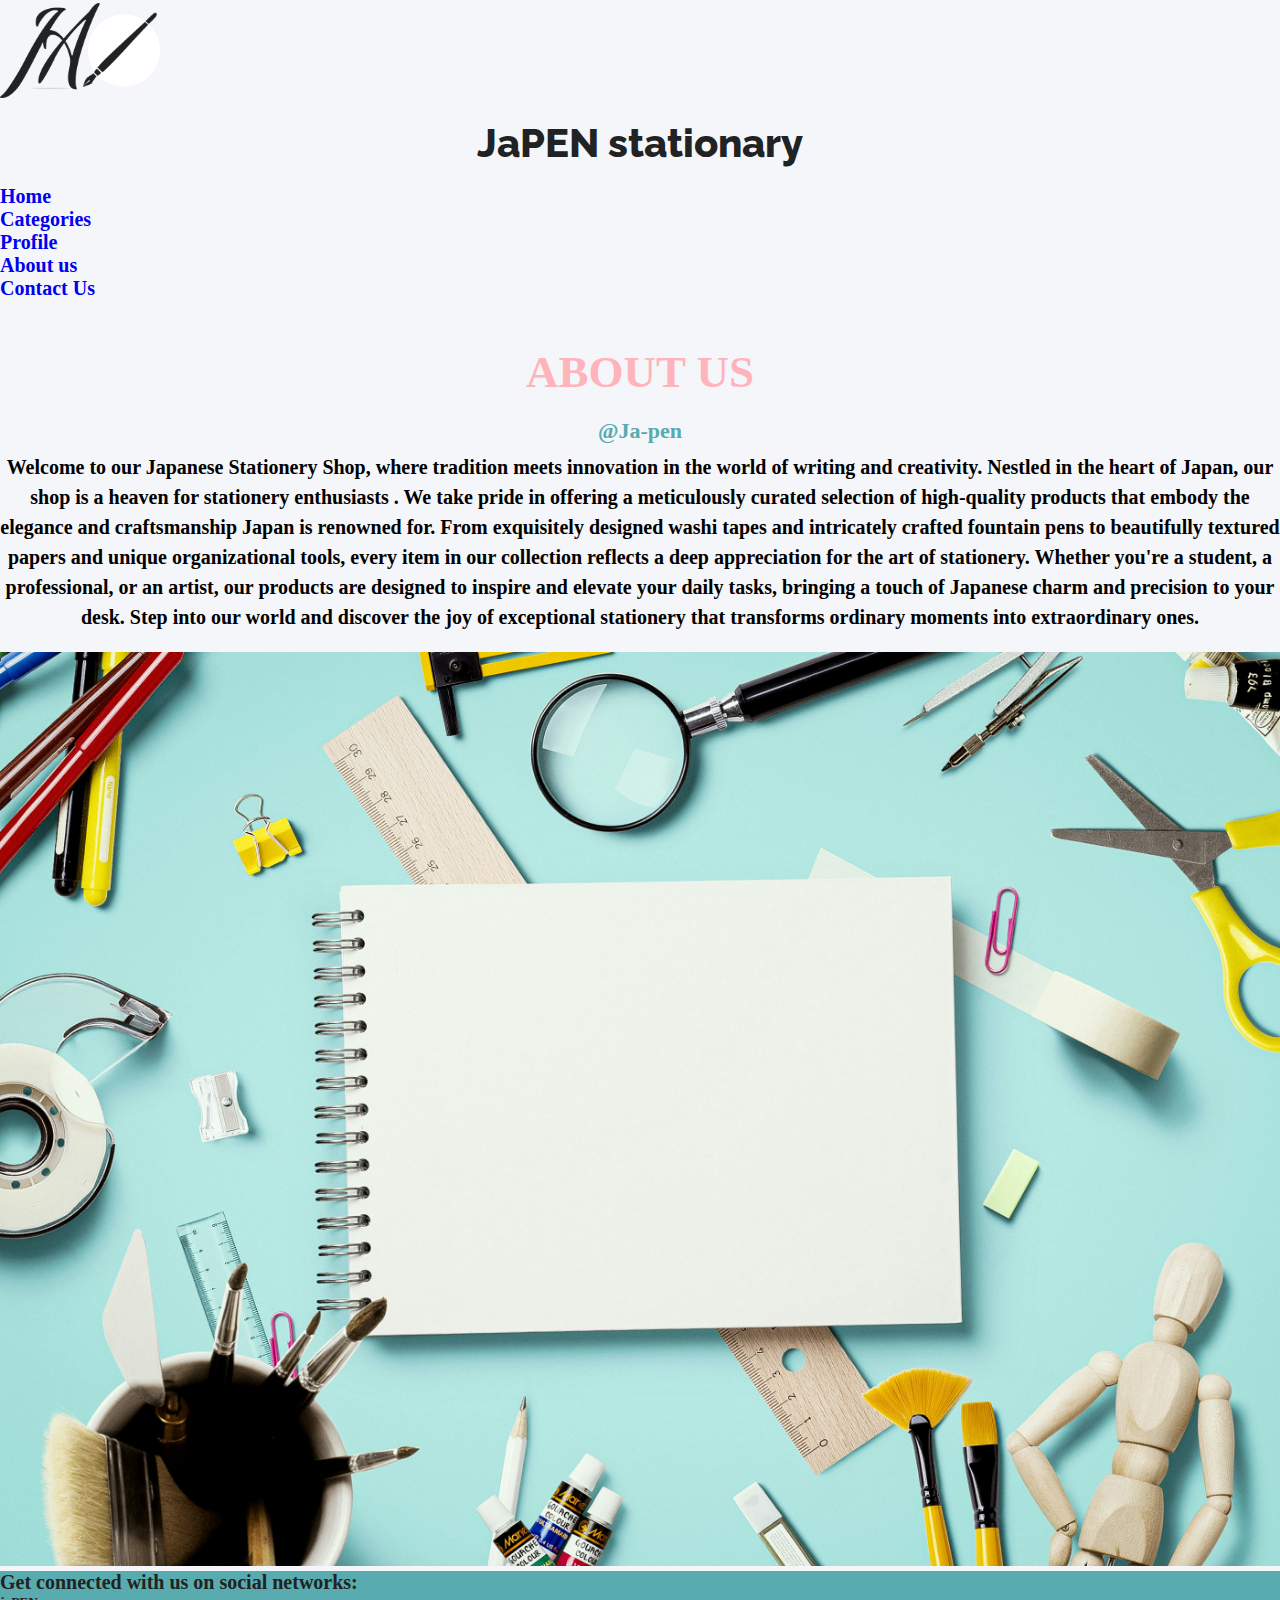
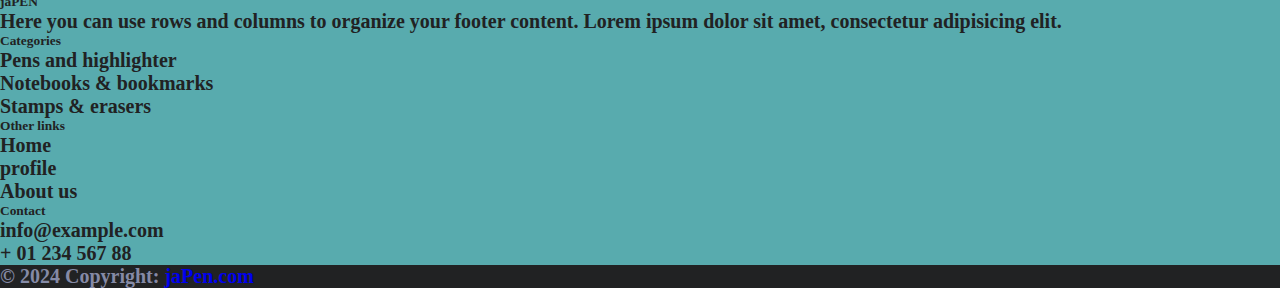
<file: html_folders/about.html>
<!DOCTYPE html>
<html lang="en" style="font-size: 16px; overflow-x: hidden;">

<head>
  <meta charset="UTF-8">
  <meta name="viewport" content="width=device-width, initial-scale=1.0">
  <title>Document</title>
  <link rel="stylesheet" href="../css/style.css">
  <link rel="stylesheet" href="../css/about.css">

  <link rel="stylesheet" href="https://cdnjs.cloudflare.com/ajax/libs/font-awesome/6.5.2/css/all.min.css"
    integrity="sha512-SnH5WK+bZxgPHs44uWIX+LLJAJ9/2PkPKZ5QiAj6Ta86w+fsb2TkcmfRyVX3pBnMFcV7oQPJkl9QevSCWr3W6A=="
    crossorigin="anonymous" referrerpolicy="no-referrer" />

  <link href="https://cdn.jsdelivr.net/npm/bootstrap@5.0.2/dist/css/bootstrap.min.css" rel="stylesheet"
    integrity="sha384-EVSTQN3/azprG1Anm3QDgpJLIm9Nao0Yz1ztcQTwFspd3yD65VohhpuuCOmLASjC" crossorigin="anonymous">
</head>

<body style="overflow-x: hidden;">
 <!-- navbar -->
 <div>
  <nav class="nav-bg row align-items-end ">
    <div class="d-flex col-md-6 col-sm-12 justify-content-center row" style="padding: .2rem 0; ">
      <img src="../images/logo.png" alt="" style="width: 10rem;" class="col-sm-6">
      <h1 class="heading-1 col-sm-6" style="text-align: center;">JaPEN stationary</h1>
    </div>
    <!-- links -->
    <div class="col-md-6 col-sm-12">
      <ul class="d-flex justify-content-center wrap">
        <a href="home.html" style="text-decoration: none; border: none;">
          <li class="link-dec">Home</li>
        </a>
        <a href="categories.html" style="text-decoration: none; border: none;">
          <li class="link-dec">Categories</li>
        </a>
        <a href="user-prof.html" style="text-decoration: none; border: none;">
          <li class="link-dec">Profile</li>
        </a>
        <a href="about.html" style="text-decoration: none; border: none;">
          <li class="link-dec">About us</li>
        </a>
        <a href="contact.html" style="text-decoration: none; border: none;">
          <li class="link-dec">Contact Us</li>
        </a>
      </ul>
    </div>

  </nav>
</div>
    <br>
    <br>

    <!-- body -->
    <div class="container">
    <div class="about-us">
        <div class="row justify-content-center">
            <h1>ABOUT US</h1>
            <h2>@Ja-pen</h2>
            <p> Welcome to our Japanese Stationery Shop, where tradition meets innovation in the world of writing and creativity. Nestled in the heart of Japan, our shop is a heaven for stationery enthusiasts . We take pride in offering a meticulously curated selection of high-quality products that embody the elegance and craftsmanship Japan is renowned for. From exquisitely designed washi tapes and intricately crafted fountain pens to beautifully textured papers and unique organizational tools, every item in our collection reflects a deep appreciation for the art of stationery. Whether you're a student, a professional, or an artist, our products are designed to inspire and elevate your daily tasks, bringing a touch of Japanese charm and precision to your desk. Step into our world and discover the joy of exceptional stationery that transforms ordinary moments into extraordinary ones.</p>
        </div>
        
      </div>
    </div>
    <div>
      <img src="../images/stationery.jpg"> 
     </div>
   <!-- last-section footer -->
   <div class="fluid-container" style="background-color: var(--text-color);">
    <!-- Footer -->
    <footer class="text-center text-lg-start bg-body-tertiary text-muted">
      <!-- Section: Social media -->
      <section class="d-flex justify-content-center justify-content-lg-between p-4 border-bottom">
        <!-- Left -->
        <div class="me-5 d-none d-lg-block">
          <span style="color:var(--highlight-color);">Get connected with us on social networks:</span>
        </div>
        <!-- Left -->

        <!-- Right -->
        <div>
          <a href="" class="me-4 text-reset">
            <i style="color:var(--highlight-color);" class="fab fa-facebook-f"
              style="color:var(--highlight-color);"></i>
          </a>
          <a href="" class="me-4 text-reset">
            <i style="color:var(--highlight-color);" class="fab fa-twitter"></i>
          </a>
          
          <a href="" class="me-4 text-reset">
            <i style="color:var(--highlight-color);" class="fab fa-instagram"></i>
          </a>
          
        </div>
        <!-- Right -->
      </section>
      <!-- Section: Social media -->

      <!-- Section: Links  -->
      <section class="">
        <div class="container text-center text-md-start mt-5">
          <!-- Grid row -->
          <div class="row mt-3">
            <!-- Grid column -->
            <div class="col-md-3 col-lg-4 col-xl-3 mx-auto mb-4">
              <!-- Content -->
              <h6 class="text-uppercase fw-bold mb-4" style="color:var(--highlight-color);">
                <i class="fa fa-heart me-3"></i>jaPEN
              </h6>
              <p style="color:var(--highlight-color);">
                Here you can use rows and columns to organize your footer content. Lorem ipsum
                dolor sit amet, consectetur adipisicing elit.
              </p>
            </div>
            <!-- Grid column -->

            <!-- Grid column -->
            <div class="col-md-2 col-lg-2 col-xl-2 mx-auto mb-4">
              <!-- Links -->
              <h6 class="text-uppercase fw-bold mb-4" style="color:var(--highlight-color);">
                Categories
              </h6>
              <p>
                <a href="categories.html" style="color:var(--highlight-color);">Pens and highlighter</a>
              </p>
              <p>
                <a href="categories.html" style="color:var(--highlight-color);">Notebooks & bookmarks</a>
              </p>
              <p>
                <a href="categories.html" style="color:var(--highlight-color);">Stamps & erasers</a>
              </p>
              
            </div>
            <!-- Grid column -->

            <!-- Grid column -->
            <div class="col-md-3 col-lg-2 col-xl-2 mx-auto mb-4">
              <!-- Links -->
              <h6 class="text-uppercase fw-bold mb-4" style="color:var(--highlight-color);">
                Other links
              </h6>
              <p>
                <a href="home.html" style="color:var(--highlight-color);">Home</a>
              </p>
              <p>
                <a href="user-prof.html" style="color:var(--highlight-color);">profile</a>
              </p>
              <p>
                <a href="about.html" style="color:var(--highlight-color);">About us</a>
              </p>
              
            </div>
            <!-- Grid column -->

            <!-- Grid column -->
            <div class="col-md-4 col-lg-3 col-xl-3 mx-auto mb-md-0 mb-4">
              <!-- Links -->
              <h6 class="text-uppercase fw-bold mb-4" style="color:var(--highlight-color);">Contact</h6>
              
              <p style="color:var(--highlight-color);">
                <i class="fas fa-envelope me-3"></i>
                info@example.com
              </p>
              <p style="color:var(--highlight-color);"><i class="fas fa-phone me-3"
                  style="color:var(--highlight-color);"></i> +
                01 234 567 88</p>
              
            <!-- Grid column -->
          </div>
          <!-- Grid row -->
        </div>
      </section>
      <!-- Section: Links  -->

      <!-- Copyright -->
      <div class="text-center p-4" style="background-color:var(--highlight-color);">
        © 2024 Copyright:
        <a class="text-reset fw-bold" href="https://mdbootstrap.com/">jaPen.com</a>
      </div>
      <!-- Copyright -->
    </footer>
    <!-- Footer -->
  </div>


  <script src="https://cdn.jsdelivr.net/npm/@popperjs/core@2.9.2/dist/umd/popper.min.js"
    integrity="sha384-IQsoLXl5PILFhosVNubq5LC7Qb9DXgDA9i+tQ8Zj3iwWAwPtgFTxbJ8NT4GN1R8p"
    crossorigin="anonymous"></script>
  <script src="https://cdn.jsdelivr.net/npm/bootstrap@5.0.2/dist/js/bootstrap.min.js"
    integrity="sha384-cVKIPhGWiC2Al4u+LWgxfKTRIcfu0JTxR+EQDz/bgldoEyl4H0zUF0QKbrJ0EcQF"
    crossorigin="anonymous"></script>
</body>

</html>
</file>
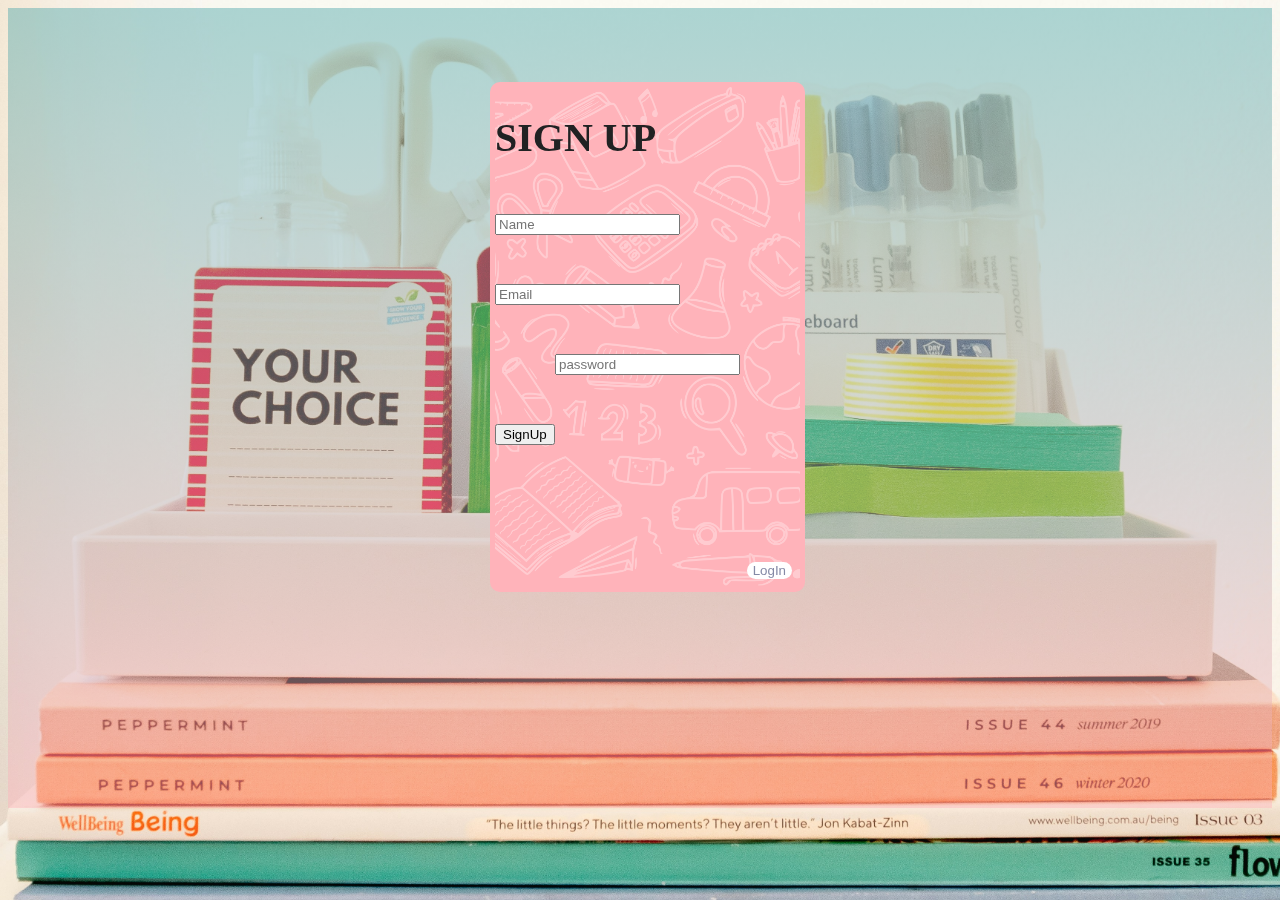
<file: html_folders/login-signup.html>
<!DOCTYPE html>
<html lang="en" style="font-size: 16px; overflow-x: hidden;">

<head>
  <meta charset="UTF-8">
  <meta name="viewport" content="width=device-width, initial-scale=1.0">
  <title>Document</title>
  <link rel="stylesheet" href="../css/style.css">

  <link href="https://cdn.jsdelivr.net/npm/bootstrap@5.0.2/dist/css/bootstrap.min.css" rel="stylesheet"
    integrity="sha384-EVSTQN3/azprG1Anm3QDgpJLIm9Nao0Yz1ztcQTwFspd3yD65VohhpuuCOmLASjC" crossorigin="anonymous">
</head>

<body style="background-image: url(../images/bg.jpg); background-size:cover; background-position:center;">
  <div style=" background: linear-gradient(#58abae7a,#ffb3bb70 ) ; height:50rem;">




  <div class='container' style="padding-top: 4rem;">
    <div class='row' style="width: 100%;">
      <div class="flip-card-3D-wrapper col-md-8">
        <div class="flip-card d-flex align-items-center justify-content-center">
          <div class="flip-card-front">

            <div class='card-body'>
              <h1 style="color: var(--highlight-color); overflow:hidden">SIGN UP</h1>
              <br>
              <form action="submit">
                <div class="row">
                  <div class="col">
                    <input type="text" class="form-control" placeholder="Name" aria-label="Name">
                  </div>
                </div>
                <br>
                <br>
                <div class="row">
                  <div class="col">
                    <input type="text" class="form-control" placeholder="Email" aria-label="Email">
                  </div>
                </div>
                <br>
                <br>
                <div class="row" style="padding: 0 60px;">
                  <input type="password" class="form-control" placeholder="password" aria-label="password">
                </div>
                <br>
                <br>
                <button type="button" class="btn btn-outline-dark">SignUp</button>
              </form>
              <button class="flip-card-btn-turn-to-back btn btn-outline-dark">LogIn</button>
            </div>
          </div>
          <div class="flip-card-back">
            <div class='card-body'>
              <h1>LOGIN</h1>
              <br>
              <form action="submit">
                <div class="row">
                  <div class="col">
                    <input type="text" class="form-control" placeholder="First name" aria-label="First name">
                  </div>
                  <div class="col">
                    <input type="text" class="form-control" placeholder="Last name" aria-label="Last name">
                  </div>
                </div>
                <br>
                <br>
                <div class="row">
                  <div class="col">
                    <input type="text" class="form-control" placeholder="Email" aria-label="Email">
                  </div>
                  <div class="col">
                    <input type="text" class="form-control" placeholder="Phone no" aria-label="Phone">
                  </div>
                </div>
                <br>
                <br>
                <div class="row" style="padding: 0 60px;">
                  <input type="password" class="form-control" placeholder="password" aria-label="password">
                </div>
                <br>
                <br>
                <button type="button" class="btn btn-outline-dark">LogIn</button>
              </form>

              <button class="flip-card-btn-turn-to-front btn btn-outline-dark ">SignUp</button>
            </div>
          </div>
        </div>
      </div>

    </div>
  </div>

  


  <script src="https://cdn.jsdelivr.net/npm/@popperjs/core@2.9.2/dist/umd/popper.min.js"
    integrity="sha384-IQsoLXl5PILFhosVNubq5LC7Qb9DXgDA9i+tQ8Zj3iwWAwPtgFTxbJ8NT4GN1R8p"
    crossorigin="anonymous"></script>
  <script src="https://cdn.jsdelivr.net/npm/bootstrap@5.0.2/dist/js/bootstrap.min.js"
    integrity="sha384-cVKIPhGWiC2Al4u+LWgxfKTRIcfu0JTxR+EQDz/bgldoEyl4H0zUF0QKbrJ0EcQF"
    crossorigin="anonymous"></script>
  <script src="../js/script.js"></script>
</div>
</body>

</html>
</file>
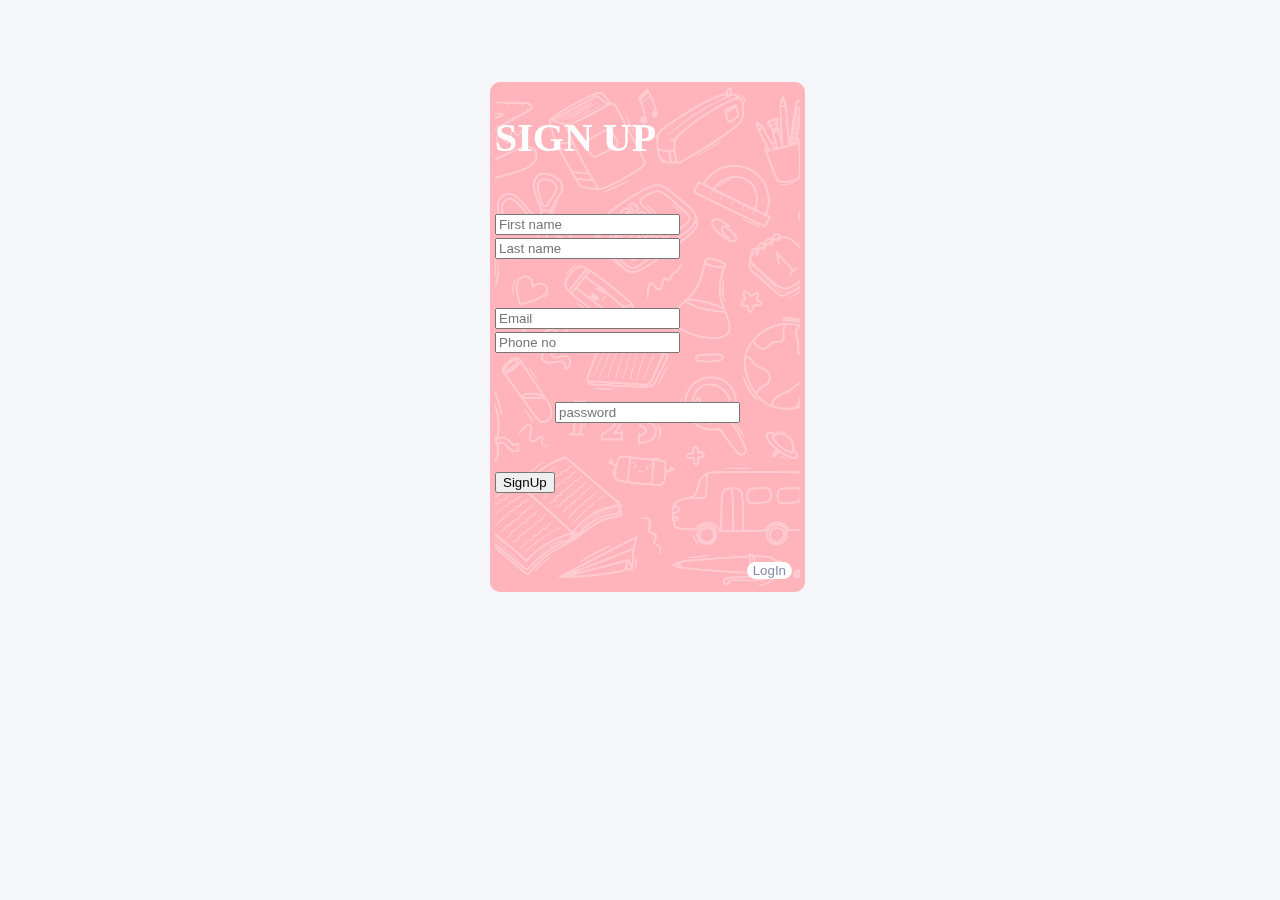
<file: login-signup/login-signup.html>
<!DOCTYPE html >
<html lang="en" style="font-size: 16px;">
<head>
    <meta charset="UTF-8">
    <meta name="viewport" content="width=device-width, initial-scale=1.0">
    <title>Document</title>
    <link rel="stylesheet" href="../css/style.css">
    
    <link href="https://cdn.jsdelivr.net/npm/bootstrap@5.0.2/dist/css/bootstrap.min.css" rel="stylesheet" integrity="sha384-EVSTQN3/azprG1Anm3QDgpJLIm9Nao0Yz1ztcQTwFspd3yD65VohhpuuCOmLASjC" crossorigin="anonymous">
</head>
<body>
    <!-- 
    <div class="container">
        
           
                <div class="flip-card">
                    <div class="flip-card-inner">
                        <div class="flip-card-front">
                            <div class="card">
                                
                                <div class="card-body">
                                    <h1 class="card-title">Sign Up</h1>
                                    <div>
                                    
                                </div>

                                </div>
                            </div>
                        </div>
                        <div class="flip-card-back">
                            <div class="card">
                                <div class="card-body">
                                    <h1 class="card-title">LogIn</h1>
                                    <form action=""></form>
                                </div>
                            </div>
                        </div>
                    </div>
                </div>
            
        
    </div>
    -->
    <div class='container' style="padding-top: 4rem;">
        <div class='row'>  
        <div class="flip-card-3D-wrapper col-md-8">
        <div class="flip-card d-flex align-items-center justify-content-center">
        <div class="flip-card-front">
          
           <div class='card-body'>
            <h1>SIGN UP</h1> 
            <br>
            <form action="submit">
              <div class="row">
                  <div class="col">
                    <input type="text" class="form-control" placeholder="First name" aria-label="First name">
                  </div>
                  <div class="col">
                    <input type="text" class="form-control" placeholder="Last name" aria-label="Last name">
                  </div>
                </div>
                <br>
                <br>
                <div class="row">
                  <div class="col">
                    <input type="text" class="form-control" placeholder="Email" aria-label="Email">
                  </div>
                  <div class="col">
                    <input type="text" class="form-control" placeholder="Phone no" aria-label="Phone">
                  </div>
                </div>
                <br>
                <br>
                <div class="row" style="padding: 0 60px;">
                  <input type="password" class="form-control" placeholder="password" aria-label="password">
                </div>
                <br>
                <br>
                <button type="button" class="btn btn-outline-dark">SignUp</button>
          </form>
            <button class="flip-card-btn-turn-to-back btn btn-outline-dark">LogIn</button>
           </div>  
        </div>
        <div class="flip-card-back">
           <div class='card-body'> 
            <h1>LOGIN</h1> 
            <br>
            <form action="submit">
              <div class="row">
                  <div class="col">
                    <input type="text" class="form-control" placeholder="First name" aria-label="First name">
                  </div>
                  <div class="col">
                    <input type="text" class="form-control" placeholder="Last name" aria-label="Last name">
                  </div>
                </div>
                <br>
                <br>
                <div class="row">
                  <div class="col">
                    <input type="text" class="form-control" placeholder="Email" aria-label="Email">
                  </div>
                  <div class="col">
                    <input type="text" class="form-control" placeholder="Phone no" aria-label="Phone">
                  </div>
                </div>
                <br>
                <br>
                <div class="row" style="padding: 0 60px;">
                  <input type="password" class="form-control" placeholder="password" aria-label="password">
                </div>
                <br>
                <br>
                <button type="button" class="btn btn-outline-dark">LogIn</button>
          </form>
             
           <button class="flip-card-btn-turn-to-front btn btn-outline-dark">SignUp</button>
           </div>   
            </div>
           </div>
        </div>  
       
    </div>
  </div>


    <script src="https://cdn.jsdelivr.net/npm/@popperjs/core@2.9.2/dist/umd/popper.min.js" integrity="sha384-IQsoLXl5PILFhosVNubq5LC7Qb9DXgDA9i+tQ8Zj3iwWAwPtgFTxbJ8NT4GN1R8p" crossorigin="anonymous"></script>
<script src="https://cdn.jsdelivr.net/npm/bootstrap@5.0.2/dist/js/bootstrap.min.js" integrity="sha384-cVKIPhGWiC2Al4u+LWgxfKTRIcfu0JTxR+EQDz/bgldoEyl4H0zUF0QKbrJ0EcQF" crossorigin="anonymous"></script>
<script src="../js/script.js"></script> 
</body>
</html>
</file>
<file: css/style.css>
@import url('https://fonts.googleapis.com/css2?family=Bebas+Neue&display=swap');
@import url('https://fonts.googleapis.com/css2?family=Raleway:ital,wght@0,100;0,200;0,300;0,400;0,500;0,600;0,700;0,800;0,900;1,100;1,200;1,300;1,400;1,500;1,600;1,700;1,800;1,900&display=swap');

:root{

	--primary-color: #FFB3BA;
	--background-color: #ffffff;
    --background2-color:#FFDFBA;
    --third-color: #FFFFBA;
    --fourth-color: #BAFFC9;
    --secondary-color: #BAE1FF;
    --highlight-color:#212223    ;
    --text-color:#58ABAE;


}

/*utilities*/
a
{
    text-decoration: none;
    border: none;
}
.heading-1
{
    font-family: raleway;
    font-weight: 800;
    color: var(--highlight-color);
    padding: 1rem;
}
.heading-1-under
{
    font-family: raleway;
    font-weight: 400;
    color: var(--primary-color);
    padding: 1rem;
}

.heading-2
{
    font-family: Bebas Neue;
    font-weight: 600;
    color: var(--primary-color);
    padding: 1rem;
}
.heading-2-under
{
    font-family: raleway;
    font-weight: 300;
    color: var(--secondary-color);
    padding: 1rem;
}

.simple-text-1
{
    font-family: sans-serif;
    font-weight: 500;
    color: var(--text-color);

}

.simple-text-2
{
    font-family: sans-serif;
    font-weight: 500;
    color: var(--background-color);

}

.card
{
    box-shadow: 0.6rem 1rem 1.3rem rgba(0, 0, 0, 0.3);
    border-radius: 2rem;
    margin: 1rem;
}

.flex-r
{
    display: flex;
}
.flex-c
{
    display: flex;
    flex-direction: column;
}
.wrap{
    flex-wrap: wrap;
}

/* Flip card 2 */
body {background: #F5F6FA; font-weight: bold; color: #858AA6; font-size: 20px;}

.flip-card-3D-wrapper {
  width: 100%;
  height: 100%;
  max-width: 300px; 
  perspective: 900px;
  margin: 10px auto;
}

.flip-card {
  height: 100%;
  transition: all 1s ease-in-out;
  transform-style: preserve-3d;
  height: 500px;
}


.do-flip {transform: rotateY(-180deg);}

.flip-card-btn-turn-to-back, .flip-card-btn-turn-to-front {
  position: absolute;
  bottom: 8px;
  right: 8px;  
  visibility: hidden;
  border-radius: 10px;
}

.flip-card-btn-turn-to-back{
    border: white;
    background: white;
    color: #858AA6;
}



.flip-card-front, .flip-card-back {
  height: 100%;
  position: absolute;
  backface-visibility: hidden;
  z-index: 2;
  border-radius: 10px;
  border:5px solid var(--primary-color);
}

.flip-card-front {
    background: var(--primary-color);
    background-image: url(../images/card-back.png);
    background-position: center;
    background-size: cover;
    
}
.flip-card-back {background: white;transform: rotateY(180deg);}
.flip-card-front {color: white;}
.flip-card-back h4 {color: var(--primary-color)}


/* Nav bar */
</file>
<file: css/about.css>
*{
    margin:0px;
    padding:0px;
}
    .about-us{
        text-align: center;
    }
    
    .flex{
        flex:0 0 50%;
        margin-bottom: 20px;

    }
    .about-us h1{
        font-size: 45px;
        margin-bottom:20px;
        color:var(--primary-color);

    }
    .about-us h2{
        font-size:22px;
        color:var(--text-color);
        margin-bottom: 8px;
    }
        .about-us p{
            font-size:20px;
            line-height: 1.5;
            color:black;
            margin-bottom: 20px;
        }
        img{
            width: 100%;
            height:auto;
            margin:0;
            padding: 0;
        }
</file>
